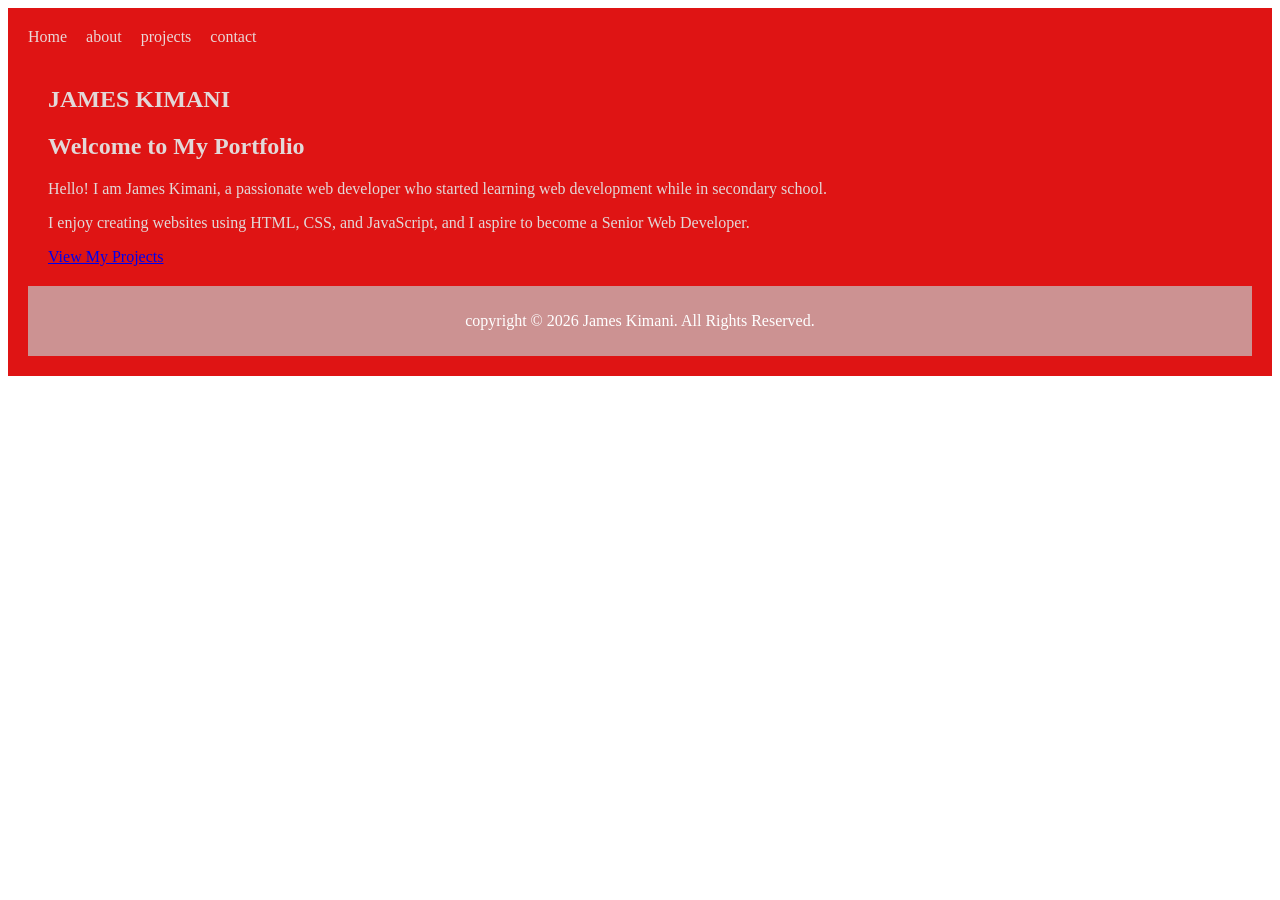
<file: index.html>
<!DOCTYPE html>
  <html lang="en">
  <head>
    <meta charset="UTF-8">
    <meta name="viewport" content="width=device-width, initial-scale=1.0">
    <title>My Self</title>
    <link rel="stylesheet" href="style.css">
  </head>
  <body>
<header>

    <nav>
        <a href="index.html">Home</a>
        <a href="about.html">about</a>
        <a href="projects.html">projects</a>
        <a href="contact.html">contact</a>
    </nav>
    <main>
    <section>
      <h1>JAMES KIMANI</h1>
        <h2>Welcome to My Portfolio</h2>

        <p>
            Hello! I am James Kimani, a passionate web developer who started
            learning web development while in secondary school.
        </p>

        <p>
            I enjoy creating websites using HTML, CSS, and JavaScript, and I
            aspire to become a Senior Web Developer.
        </p>

        <a href="[data-uri]">View My Projects</a>
    </section>
</main>

<footer>
    <p>copyright &copy; 2026 James Kimani. All Rights Reserved.</p>
</footer>

</body>
</html>
</header>
</file>
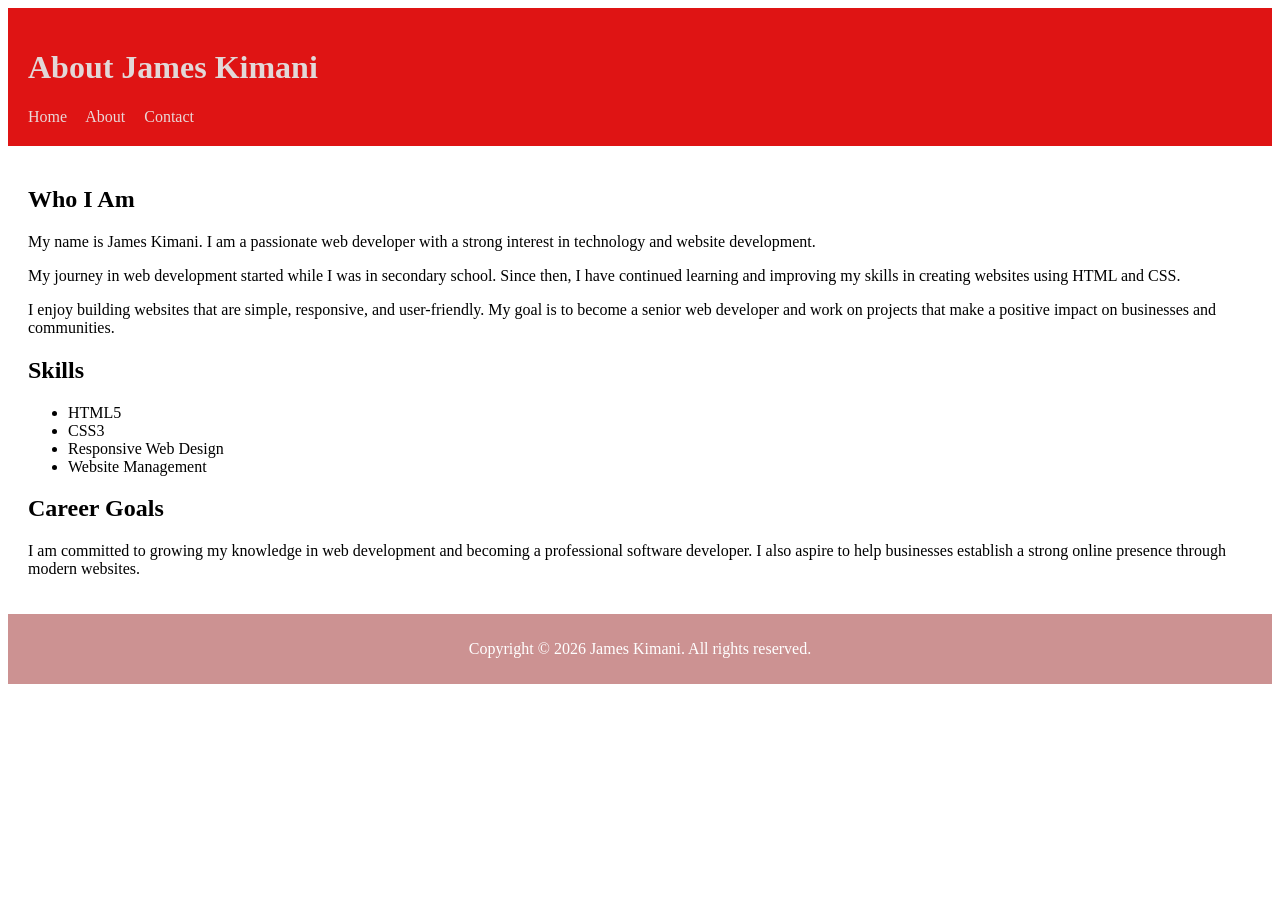
<file: about.html>
<!DOCTYPE html>
<html lang="en">
<head>
    <meta charset="UTF-8">
    <meta name="viewport" content="width=device-width, initial-scale=1.0">
    <title>About Me</title>
    <link rel="stylesheet" href="style.css">
</head>
<body>

<header>
    <h1>About James Kimani</h1>

    <nav>
        <a href="index.html">Home</a>
        <a href="about.html">About</a>
        <a href="contact.html">Contact</a>
    </nav>
</header>

<main>
    <section>
        <h2>Who I Am</h2>

        <p>
            My name is James Kimani. I am a passionate web developer with a strong interest
            in technology and website development.
        </p>

        <p>
            My journey in web development started while I was in secondary school.
            Since then, I have continued learning and improving my skills in creating
            websites using HTML and CSS.
        </p>

        <p>
            I enjoy building websites that are simple, responsive, and user-friendly.
            My goal is to become a senior web developer and work on projects that
            make a positive impact on businesses and communities.
        </p>
    </section>

    <section>
        <h2>Skills</h2>
        <ul>
            <li>HTML5</li>
            <li>CSS3</li>
            <li>Responsive Web Design</li>
            <li>Website Management</li>
        </ul>
    </section>

    <section>
        <h2>Career Goals</h2>
        <p>
            I am committed to growing my knowledge in web development and becoming
            a professional software developer. I also aspire to help businesses
            establish a strong online presence through modern websites.
        </p>
    </section>
</main>

<footer>
    <p>Copyright &copy; 2026 James Kimani. All rights reserved.</p>
</footer>

</body>
</html>
</file>
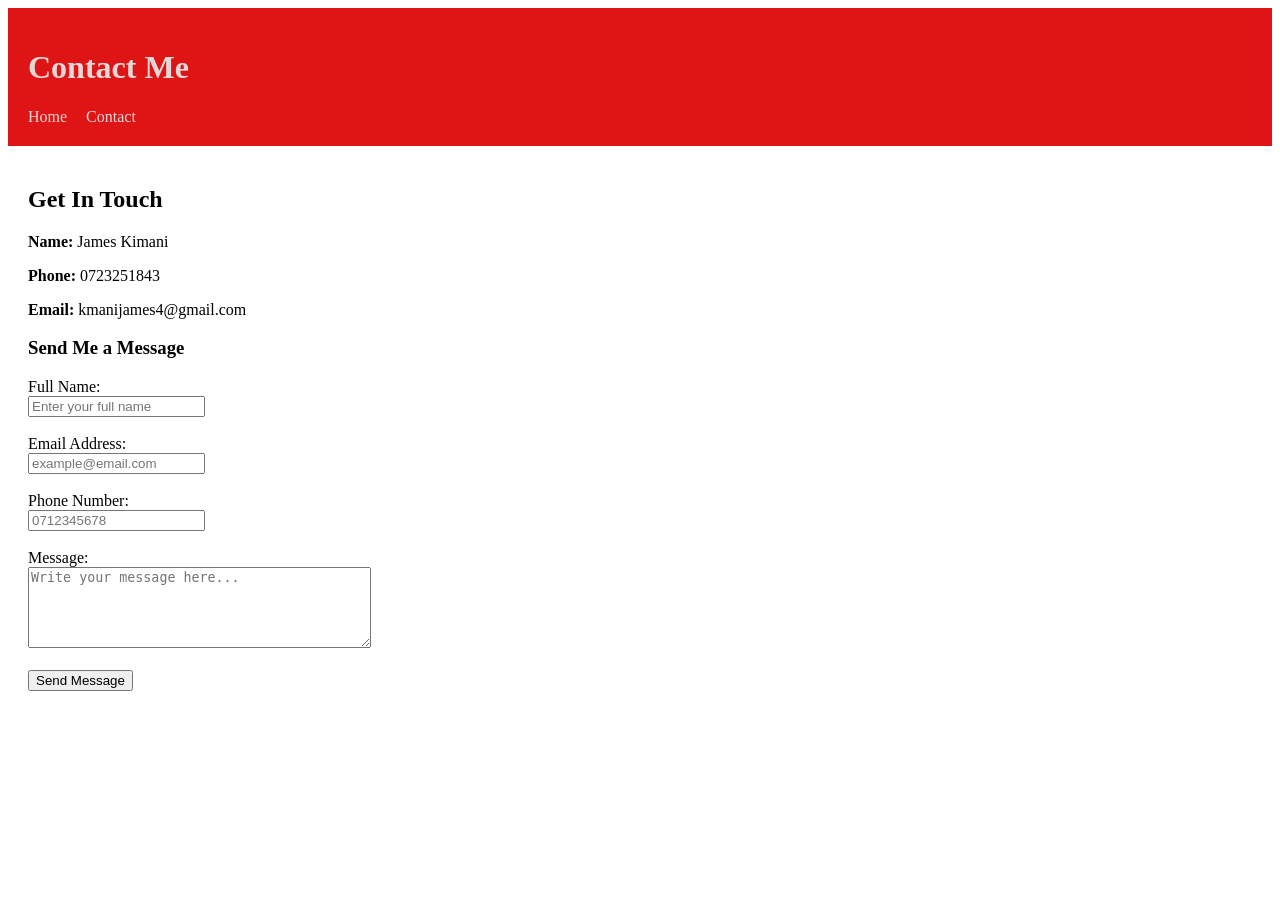
<file: contact.html>
<!DOCTYPE html>
<html lang="en">
<head>
    <meta charset="UTF-8">
    <meta name="viewport" content="width=device-width, initial-scale=1.0">
    <title>Contact James Kimani</title>
    <link rel="stylesheet" href="style.css">
</head>
<body>

<header>
    <h1>Contact Me</h1>

    <nav>
        <a href="index.html">Home</a>
        <a href="contact.html">Contact</a>
    </nav>
</header>

<main>
    <section>
        <h2>Get In Touch</h2>

        <p><strong>Name:</strong> James Kimani</p>
        <p><strong>Phone:</strong> 0723251843</p>
        <p><strong>Email:</strong> kmanijames4@gmail.com</p>

        <h3>Send Me a Message</h3>

        <form action="#" method="post">

            <label for="name">Full Name:</label><br>
            <input
                type="text"
                id="name"
                name="name"
                placeholder="Enter your full name"
                required
                minlength="3"><br><br>

            <label for="email">Email Address:</label><br>
            <input
                type="email"
                id="email"
                name="email"
                placeholder="example@email.com"
                required><br><br>

            <label for="phone">Phone Number:</label><br>
            <input
                type="tel"
                id="phone"
                name="phone"
                placeholder="0712345678"
                pattern="[0-9]{10}"
                required><br><br>

            <label for="message">Message:</label><br>
            <textarea
                id="message"
                name="message"
                rows="5"
                cols="40"
                placeholder="Write your message here..."
                required
                minlength="10"></textarea><br><br>

            <button type="submit">Send Message</button>

        </form>
    </section>
</main>
</file>
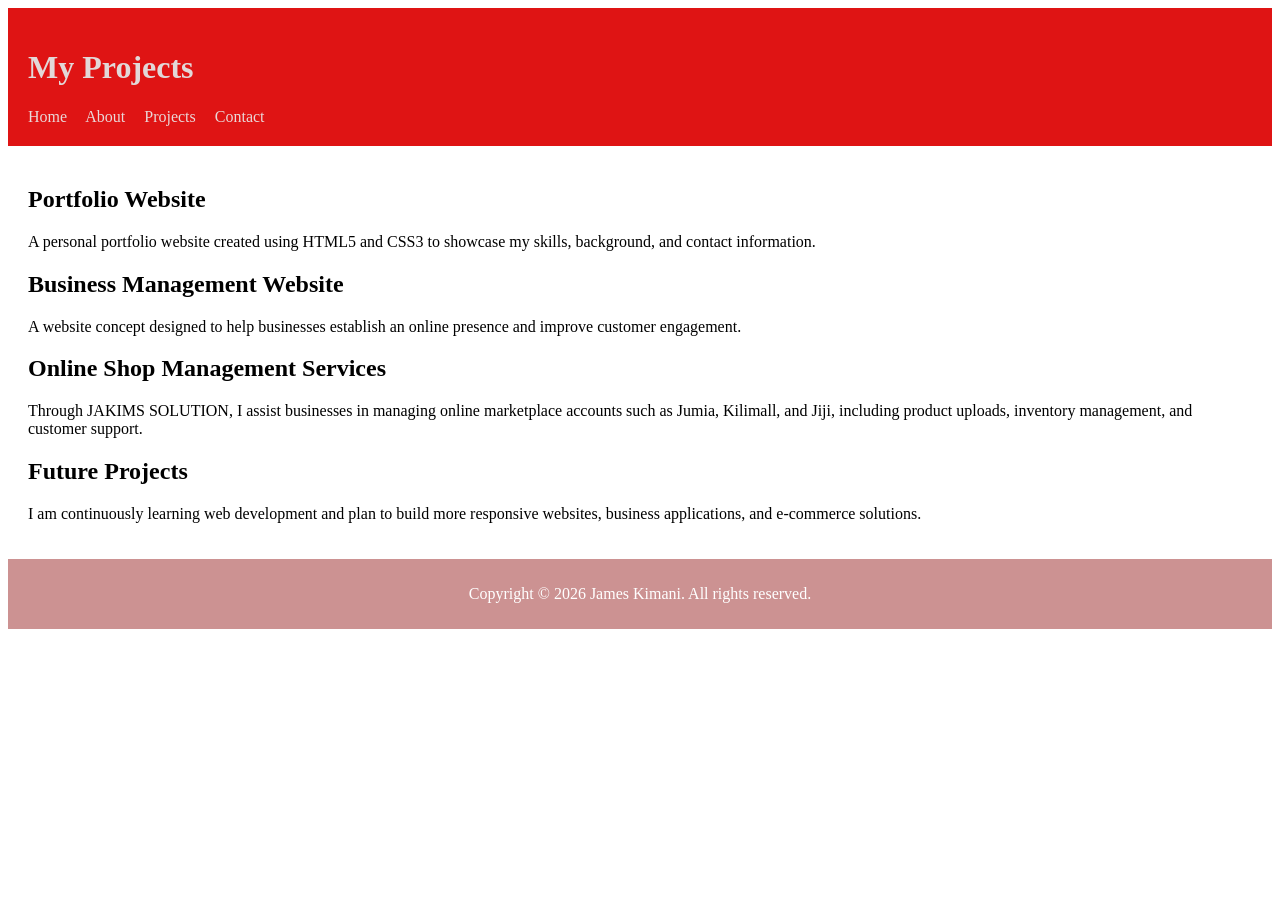
<file: projects.html>
<!DOCTYPE html>
<html lang="en">
<head>
    <meta charset="UTF-8">
    <meta name="viewport" content="width=device-width, initial-scale=1.0">
    <title>My Projects</title>
    <link rel="stylesheet" href="style.css">
</head>
<body>

<header>
    <h1>My Projects</h1>

    <nav>
        <a href="index.html">Home</a>
        <a href="about.html">About</a>
        <a href="projects.html">Projects</a>
        <a href="contact.html">Contact</a>
    </nav>
</header>

<main>

    <section>
        <h2>Portfolio Website</h2>
        <p>
            A personal portfolio website created using HTML5 and CSS3 to showcase
            my skills, background, and contact information.
        </p>
    </section>

    <section>
        <h2>Business Management Website</h2>
        <p>
            A website concept designed to help businesses establish an online
            presence and improve customer engagement.
        </p>
    </section>

    <section>
        <h2>Online Shop Management Services</h2>
        <p>
            Through JAKIMS SOLUTION, I assist businesses in managing online
            marketplace accounts such as Jumia, Kilimall, and Jiji, including
            product uploads, inventory management, and customer support.
        </p>
    </section>

    <section>
        <h2>Future Projects</h2>
        <p>
            I am continuously learning web development and plan to build more
            responsive websites, business applications, and e-commerce solutions.
        </p>
    </section>

</main>

<footer>
    <p>Copyright &copy; 2026 James Kimani. All rights reserved.</p>
</footer>

</body>
</html>
</file>
<file: style.css>
header {
    background: #df1414;
    color: rgb(226, 216, 216);
    padding: 20px;
}

nav a {
    color: rgb(233, 215, 215);
    text-decoration: none;
    margin-right: 15px;
}

main {
    padding: 20px;
}

footer {
    background: #cc9292;
    color: white;
    text-align: center;
    padding: 10px;
}
</file>
